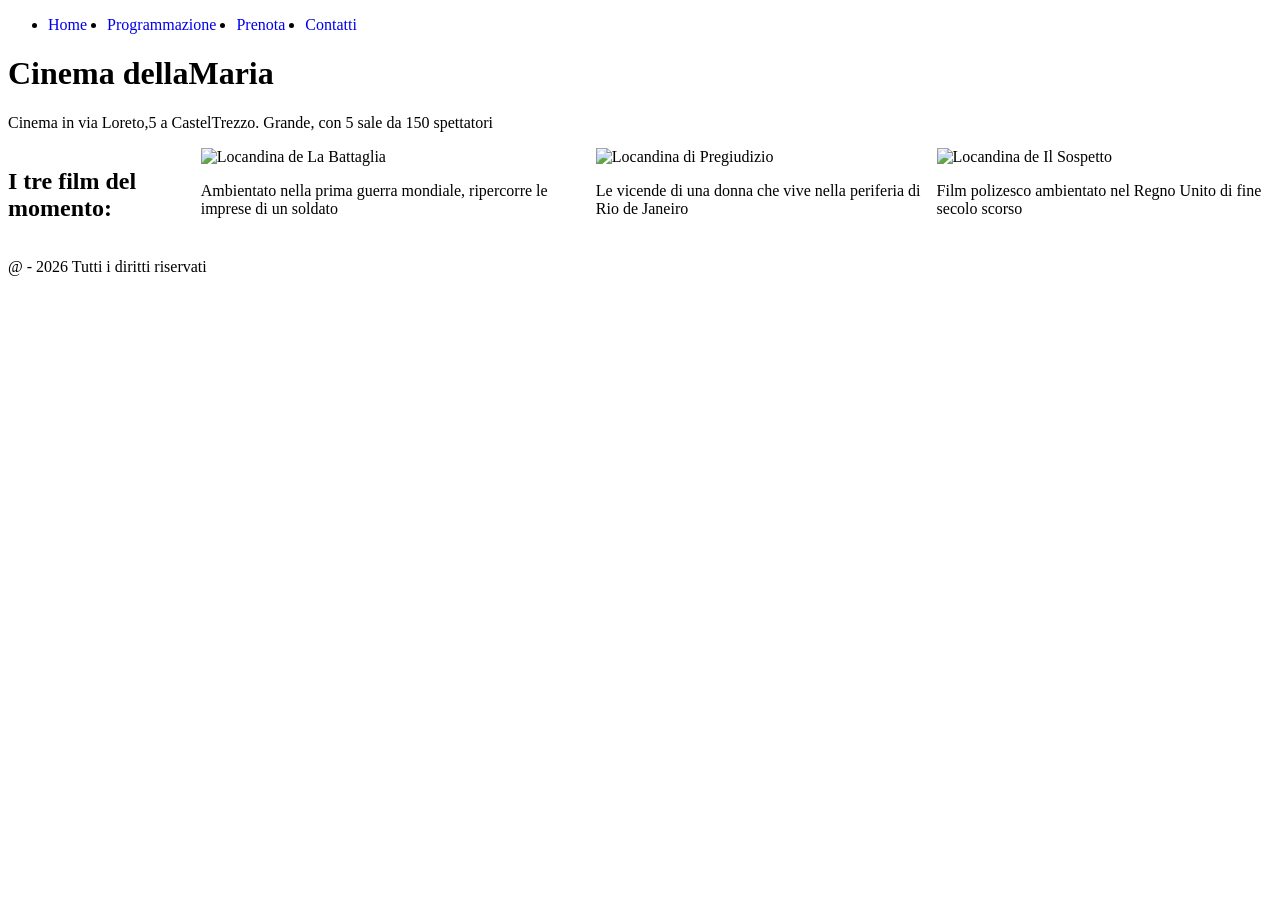
<file: esercizio1/index.html>
<!DOCTYPE html>
<html lang="it">
<head>
    <meta charset="UTF-8">
    <meta name="viewport" content="width=device-width, initial-scale=1.0">
    <title>Homepage</title>
    <link rel="stylesheet" href="css/stylesheet.css">
</head>
<body>
    <header>
        <nav>
            <ul>    
                <li><a href="index.html">Home</a></li>
                <li><a href="programmazione.html">Programmazione</a></li>
                <li><a href="prenota.html">Prenota</a></li>
                <li><a href="contatti.html">Contatti</a></li>
            </ul>
        </nav>
    </header>
    <main>
        <h1>Cinema dellaMaria</h1>
        <p>Cinema in via Loreto,5 a CastelTrezzo. Grande, con 5 sale da 150 spettatori</p>
        <section class="film">
            <h2>I tre film del momento:</h2>

            <div>
                <img a="img/LaBattaglia.png" alt="Locandina de La Battaglia">
                <p>Ambientato nella prima guerra mondiale, ripercorre le imprese di un soldato</p>
            </div>
            <br>
            <div>
                <img a="img/Pregiudizio.png" alt="Locandina di Pregiudizio">
                <p>Le vicende di una donna che vive nella periferia di Rio de Janeiro</p>
            </div>
            <br>
            <div>
                <img a="img/IlSospetto.png" alt="Locandina de Il Sospetto">
                <p>Film polizesco ambientato nel Regno Unito di fine secolo scorso</p>
            </div>
            <br>
        </section>
    </main>
    <footer>
        <p>@ - 2026 Tutti i diritti riservati</p>
    </footer>
</body>
</html>
</file>
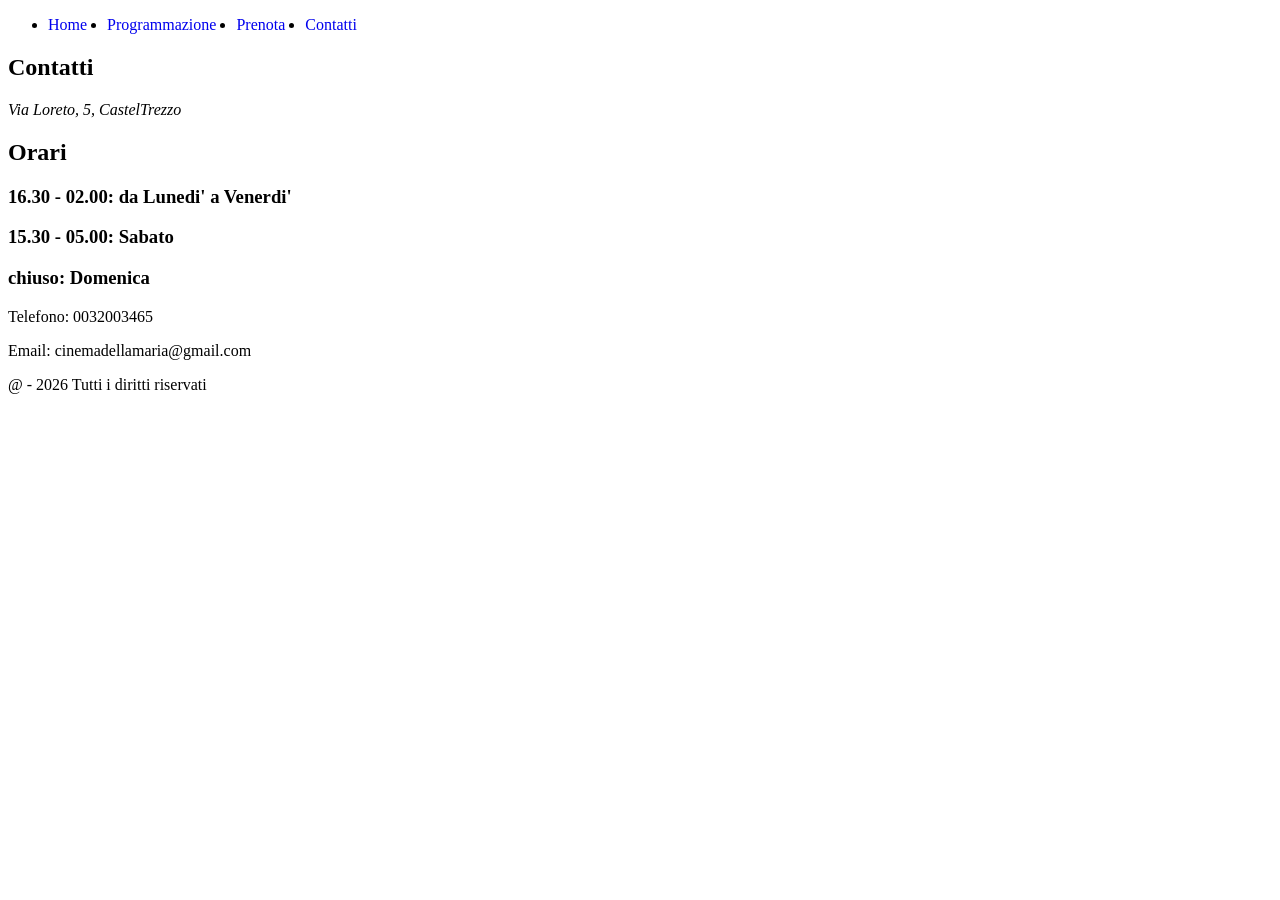
<file: esercizio1/contatti.html>
<!DOCTYPE html>
<html lang="it">
<head>
    <meta charset="UTF-8">
    <meta name="viewport" content="width=device-width, initial-scale=1.0">
    <title>Contatti</title>
    <link rel="stylesheet" href="css/stylesheet.css">
</head>
<body>
    <header>
        <nav>
            <ul>    
                <li><a href="index.html">Home</a></li>
                <li><a href="programmazione.html">Programmazione</a></li>
                <li><a href="prenota.html">Prenota</a></li>
                <li><a href="contatti.html">Contatti</a></li>
            </ul>
        </nav>
    </header>
    <main>
        <section>
            <h1>Contatti</h1>
            <address>Via Loreto, 5, CastelTrezzo</address>
        
            <h2>Orari</h2>

            <h3>16.30 - 02.00: da Lunedi' a Venerdi'</h3>
            <h3>15.30 - 05.00: Sabato</h3>
            <h3>chiuso: Domenica</h3>
        
            <p>Telefono: 0032003465</p>
            <p>Email: cinemadellamaria@gmail.com</p>
        </section>
    </main>
    <footer>
        <p>@ - 2026 Tutti i diritti riservati</p>
    </footer>
</body>
</html>
</file>
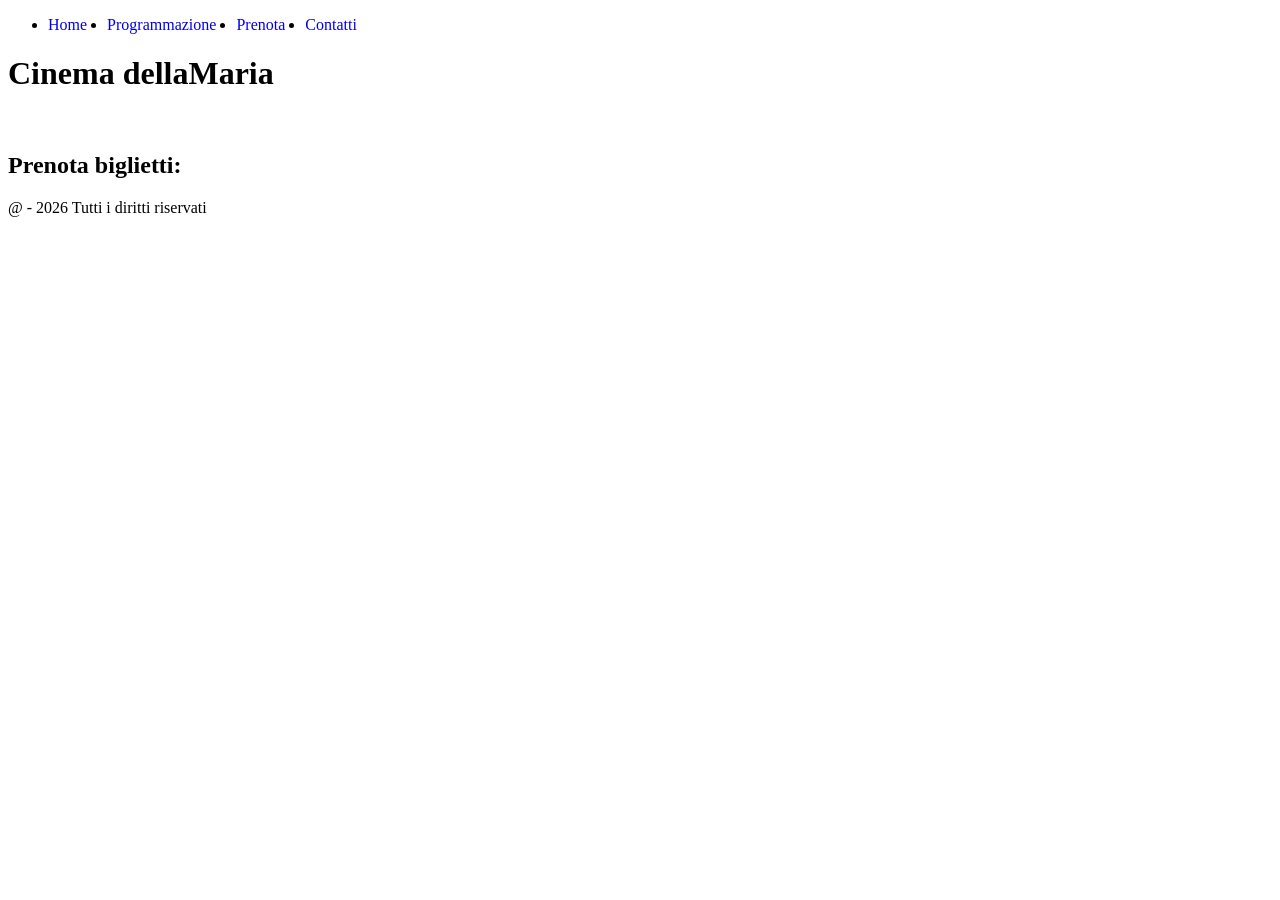
<file: esercizio1/prenota.html>
<!DOCTYPE html>
<html lang="it">
<head>
    <meta charset="UTF-8">
    <meta name="viewport" content="width=device-width, initial-scale=1.0">
    <title>Prenota</title>
    <link rel="stylesheet" href="css/stylesheet.css">
</head>
<body>
    <header>
        <nav>
            <ul>    
                <li><a href="index.html">Home</a></li>
                <li><a href="programmazione.html">Programmazione</a></li>
                <li><a href="prenota.html">Prenota</a></li>
                <li><a href="contatti.html">Contatti</a></li>
            </ul>
        </nav>
    </header>
    <main>
        <h1>Cinema dellaMaria</h1>
        <br>
        <section>
            <h2>Prenota biglietti:</h2>
            <form>
                
            </form>
        </section>
    </main>
    <footer>
        <p>@ - 2026 Tutti i diritti riservati</p>
    </footer>
</body>
</html>
</file>
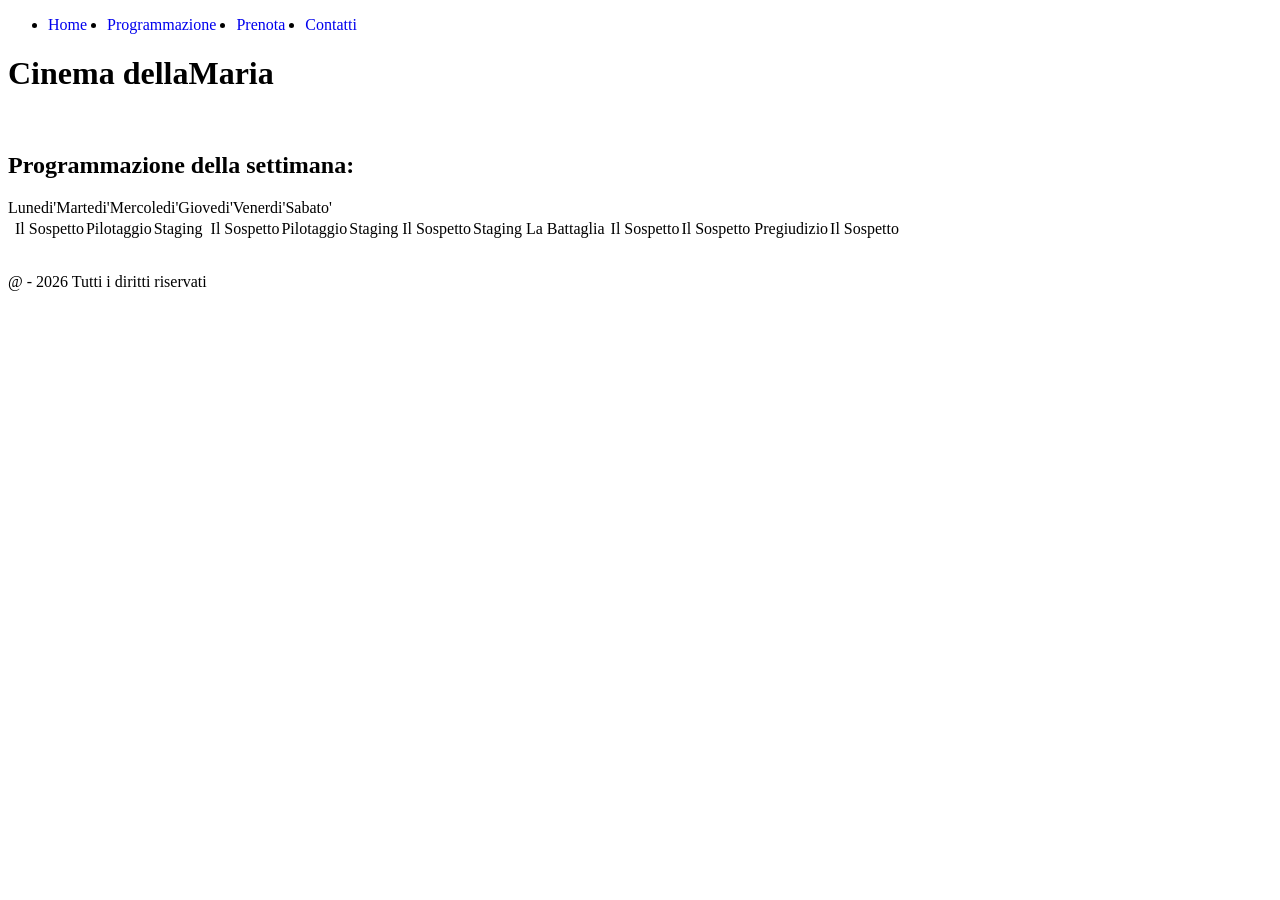
<file: esercizio1/programmazione.html>
<!DOCTYPE html>
<html lang="it">
<head>
    <meta charset="UTF-8">
    <meta name="viewport" content="width=device-width, initial-scale=1.0">
    <title>Programmazione</title>
    <link rel="stylesheet" href="css/stylesheet.css">
</head>
<body>
    <header>
        <nav>
            <ul>    
                <li><a href="index.html">Home</a></li>
                <li><a href="programmazione.html">Programmazione</a></li>
                <li><a href="prenota.html">Prenota</a></li>
                <li><a href="contatti.html">Contatti</a></li>
            </ul>
        </nav>
    </header>
    <main>
        <h1>Cinema dellaMaria</h1>
        <br>
        <section>
            <h2>Programmazione della settimana:</h2>
            <div>
                <table>
                    <thead>
                        <th>
                            <tr>Lunedi'</tr>
                            <tr>Martedi'</tr>
                            <tr>Mercoledi'</tr>
                            <tr>Giovedi'</tr>
                            <tr>Venerdi'</tr>
                            <tr>Sabato'</tr>
                        </th>
                    </thead>
                    <tbody>
                        <th>
                            <td> </td>
                            <td> </td>
                            <td>Il Sospetto </td>
                            <td>Pilotaggio </td>
                            <td>Staging </td>
                        </th>
                        <th>
                            <td> </td>
                            <td> </td>
                            <td>Il Sospetto </td>
                            <td>Pilotaggio </td>
                            <td>Staging </td>
                        </th>
                        <th>
                            <td>Il Sospetto </td>
                            <td>Staging </td>
                            <td> </td>
                            <td>La Battaglia </td>
                            <td> </td>
                        </th>
                        <th>
                            <td>Il Sospetto </td>
                            <td>Il Sospetto </td>
                            <td> </td>
                            <td>Pregiudizio </td>
                            <td>Il Sospetto </td>
                        </th>
                    </tbody>
                </table>
            </div>
            <br>
        </section>
    </main>
    <footer>
        <p>@ - 2026 Tutti i diritti riservati</p>
    </footer>
</body>
</html>
</file>
<file: esercizio1/css/stylesheet.css>
/*Menu tra le pagine */
nav ul{
    display: flex;
    gap: 20px;
}

nav a{
    text-decoration: none;
}

nav a:hover{
    color: rgba(113, 211, 250, 0.933);
}
/*-----------------------------------------*/
/*classe film in index.html*/
.film{
    display: flex;
}
/*------------------------------------------*/
/*tabella con bordi uniti*/
table{
    border-collapse: collapse;
}
/*----------------------------------------*/
</file>
